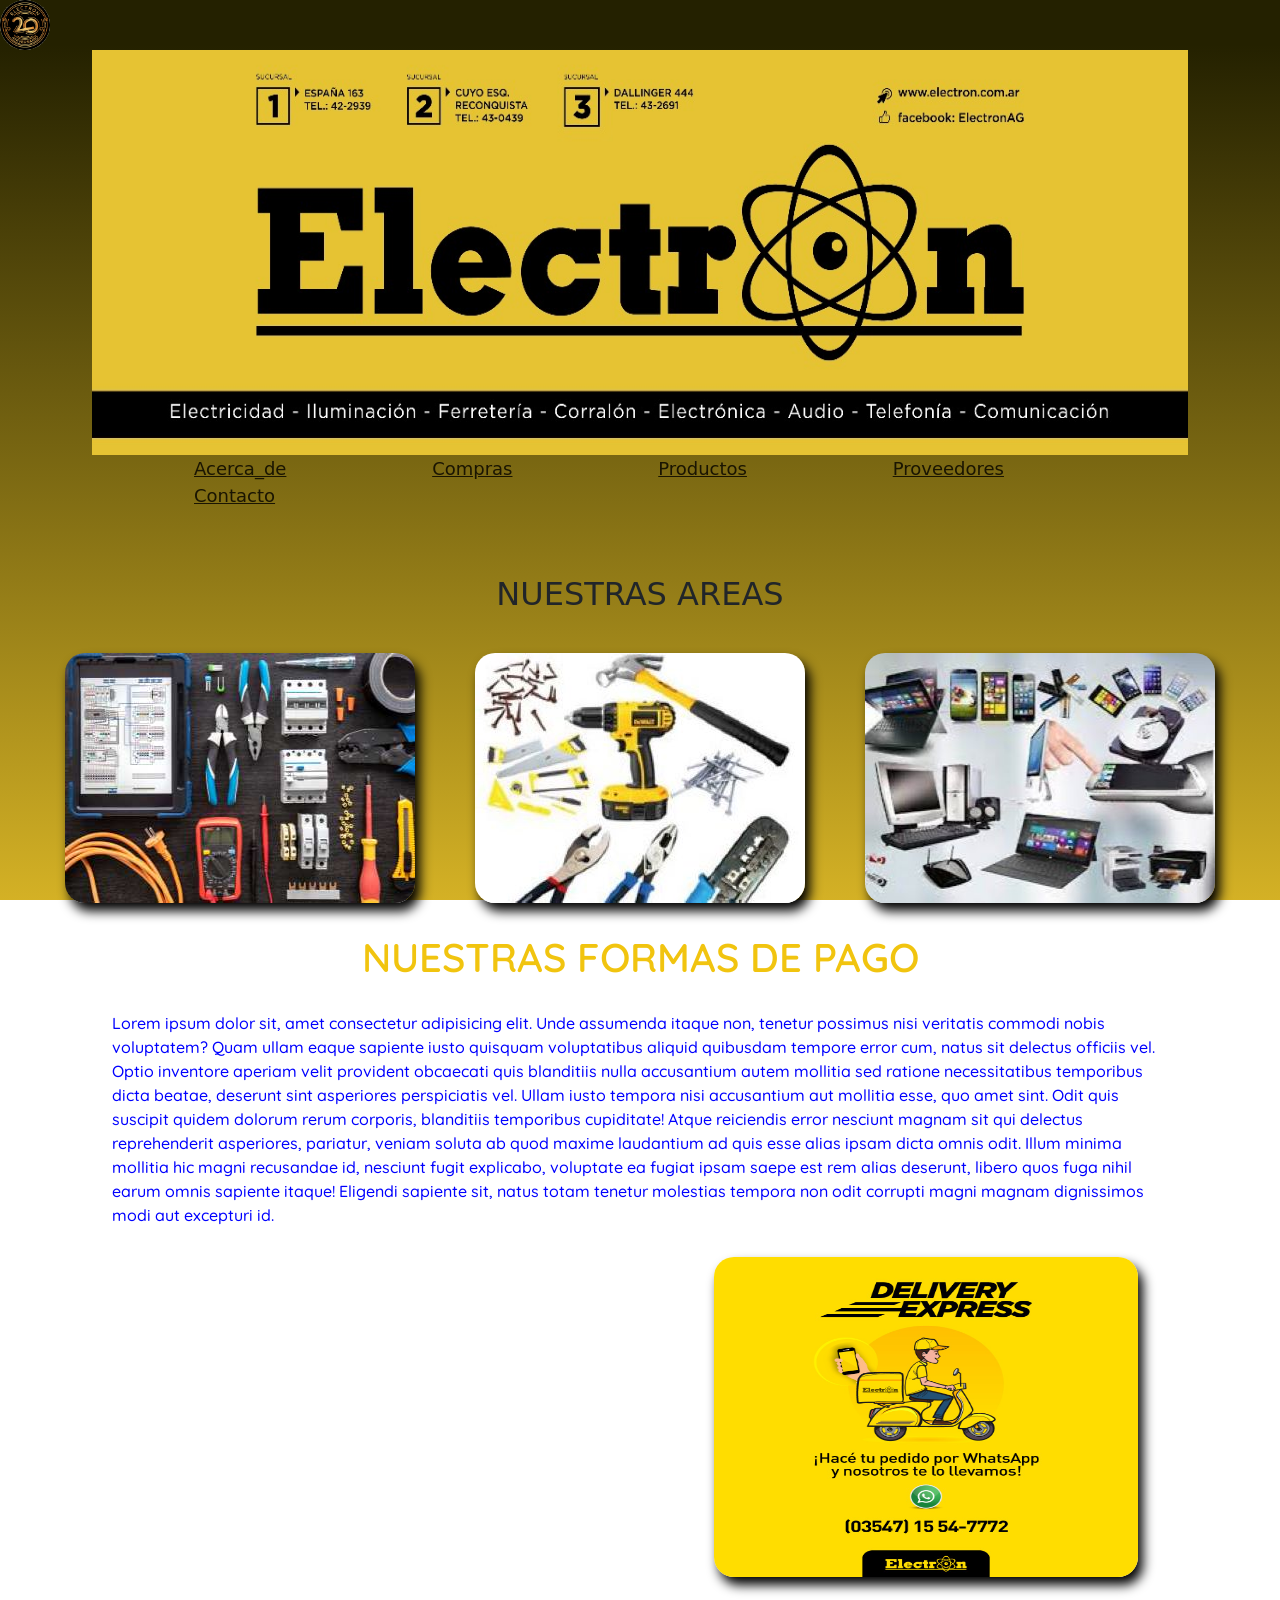
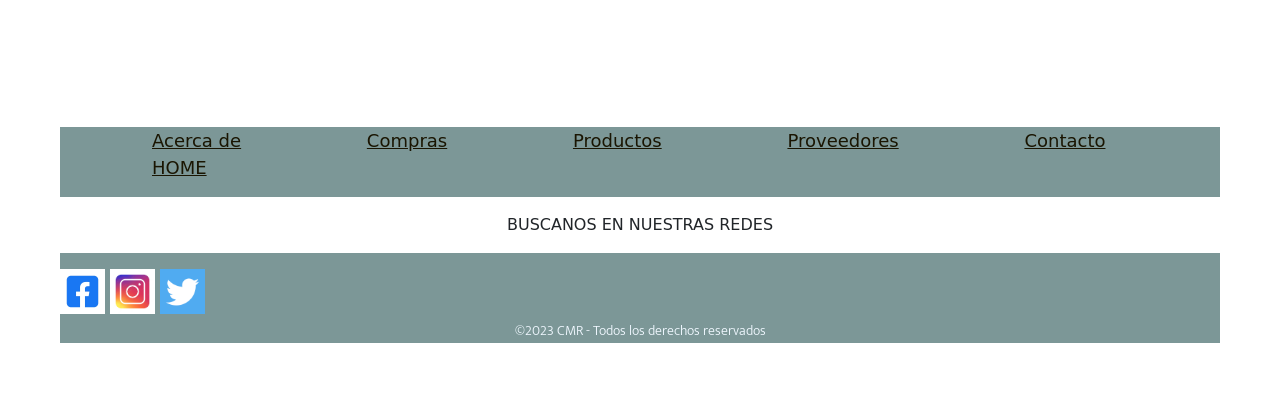
<file: index.html>
<!DOCTYPE html>
<html lang="es">

<head>
    <meta charset="UTF-8">
    <meta name="viewport" content="width=device-width, initial-scale=1.0">
    <title>Electron | Pienso, luego voy a Electron</title>
    <script src="./js/bootstrap.min.js"></script>
    <link rel="stylesheet" href="./css/bootstrap.min.css">
    <link rel="stylesheet" href="./css/style.css">
    <link rel="icon" href="./imagenes/logo.ico">
    <link rel="preconectar" href="https://fonts.googleapis.com">
    <link rel="preconectar" href="https://fonts.gstatic.com" crossorigin>
    <link href="https: //fonts.googleapis.com/css2? familia= Arena movediza:peso@300;400;500;600;700 & display=swap"
        rel="hoja de estilo">
    <a href="./index.html">
        <img src="./imagenes/IMG-20191101-WA0041.jpg" alt="inicio" class="logo">
    </a>
    <meta name="description" content="Somos la multirubro mas grande del interior, veni a visitarnos">
    <meta name="keywords" content="Ferreteria, Herramientas,Electricidad,Computacion,">

</head>

<body>
    <header class="container">
        <div class="row">
            <nav class="col">
                <img src="./imagenes/IMG-20191101-WA0029.jpg" alt="Electron" class="banner">

                <ul>
                    <li>
                        <a href="./paginas/acerca_de.html">Acerca_de</a>
                    </li>
                    <li>
                        <a href="./paginas/compras.html"> Compras</a>
                    </li>
                    <li>
                        <a href="./paginas/productos.html">Productos</a>
                    </li>
                    <li>
                        <a href="./paginas/proveedores.html">Proveedores</a>
                    </li>
                    <li>
                        <a href="./paginas/contacto.html">Contacto</a>
                    </li>
                </ul>
            </nav>
        </div>
    </header>

    <main class="container">
        <div class="row">
            <div class="col">
                <section class="nuestras">
                    <h2> NUESTRAS AREAS</h2>
                    <article class="imag">
                        <img src="./imagenes/electricidad1.jpg" alt="electricidad" class="area">

                        <img src="./imagenes/ferreteria1.jpg" alt="ferreteria" class="area">

                        <img src="./imagenes/computacion1.jpg" alt="computacion" class="area">

                    </article>
                </section>

                <section class="fdp">
                    <h1> NUESTRAS FORMAS DE PAGO</h1>
                    <p>Lorem ipsum dolor sit, amet consectetur adipisicing elit. Unde assumenda itaque non, tenetur
                        possimus
                        nisi veritatis commodi nobis voluptatem? Quam ullam eaque sapiente iusto quisquam voluptatibus
                        aliquid
                        quibusdam tempore error cum, natus sit delectus officiis vel. Optio inventore aperiam velit
                        provident
                        obcaecati quis blanditiis nulla accusantium autem mollitia sed ratione necessitatibus temporibus
                        dicta
                        beatae, deserunt sint asperiores perspiciatis vel. Ullam iusto tempora nisi accusantium aut
                        mollitia
                        esse, quo amet sint. Odit quis suscipit quidem dolorum rerum corporis, blanditiis temporibus
                        cupiditate!
                        Atque reiciendis error nesciunt magnam sit qui delectus reprehenderit asperiores, pariatur,
                        veniam
                        soluta ab quod maxime laudantium ad quis esse alias ipsam dicta omnis odit. Illum minima
                        mollitia
                        hic
                        magni recusandae id, nesciunt fugit explicabo, voluptate ea fugiat ipsam saepe est rem alias
                        deserunt,
                        libero quos fuga nihil earum omnis sapiente itaque! Eligendi sapiente sit, natus totam tenetur
                        molestias
                        tempora non odit corrupti magni magnam dignissimos modi aut excepturi id.</p>
                </section>


                <section>
                    <article class="tutorial">
                        <iframe src="https://www.youtube.com/watch?v=VEQmUHxu5TU" title="tutorial youtube"
                            frameborder="0"
                            allow="accelerometer;autoplay;clipboard-write;encrypted-media;gyroscope;picture-in-picture;web-share"
                            allowfullscreen class="tutor">
                        </iframe>
                        <img src="./imagenes/IMG-20191101-WA0043.jpg" alt="imagen delivery" class="delivery">
                    </article>
                </section>
            </div>
        </div>
    </main>



    <footer>
        <nav class="pie-pagina">
            <ul>
                <li>
                    <a href="./paginas/acerca_de.html">Acerca de</a>
                </li>
                <li>
                    <a href="./paginas/compras.html">Compras</a>
                </li>
                <li>
                    <a href="./paginas/productos.html">Productos</a>
                </li>
                <li>
                    <a href="./paginas/proveedores.html">Proveedores</a>
                </li>
                <li>
                    <a href="./paginas/contacto.html">Contacto</a>
                </li>
                <li>
                    <a href="./index.html">HOME</a>
                </li>
            </ul>

            <section class="red">

                <p> BUSCANOS EN NUESTRAS REDES</p>
                <img class="btn-face" src="./imagenes/face.avif" alt="">
                <img class="btn-insta" src="./imagenes/insta.avif" alt="">
                <img class="btn-twiter" src="./imagenes/twi.png" alt="">

            </section>
            <section class="reservado">
                <small>&copy;2023 <b>CMR</b> - Todos los derechos reservados </small>

            </section>

        </nav>

    </footer>

</body>



</html>
</file>
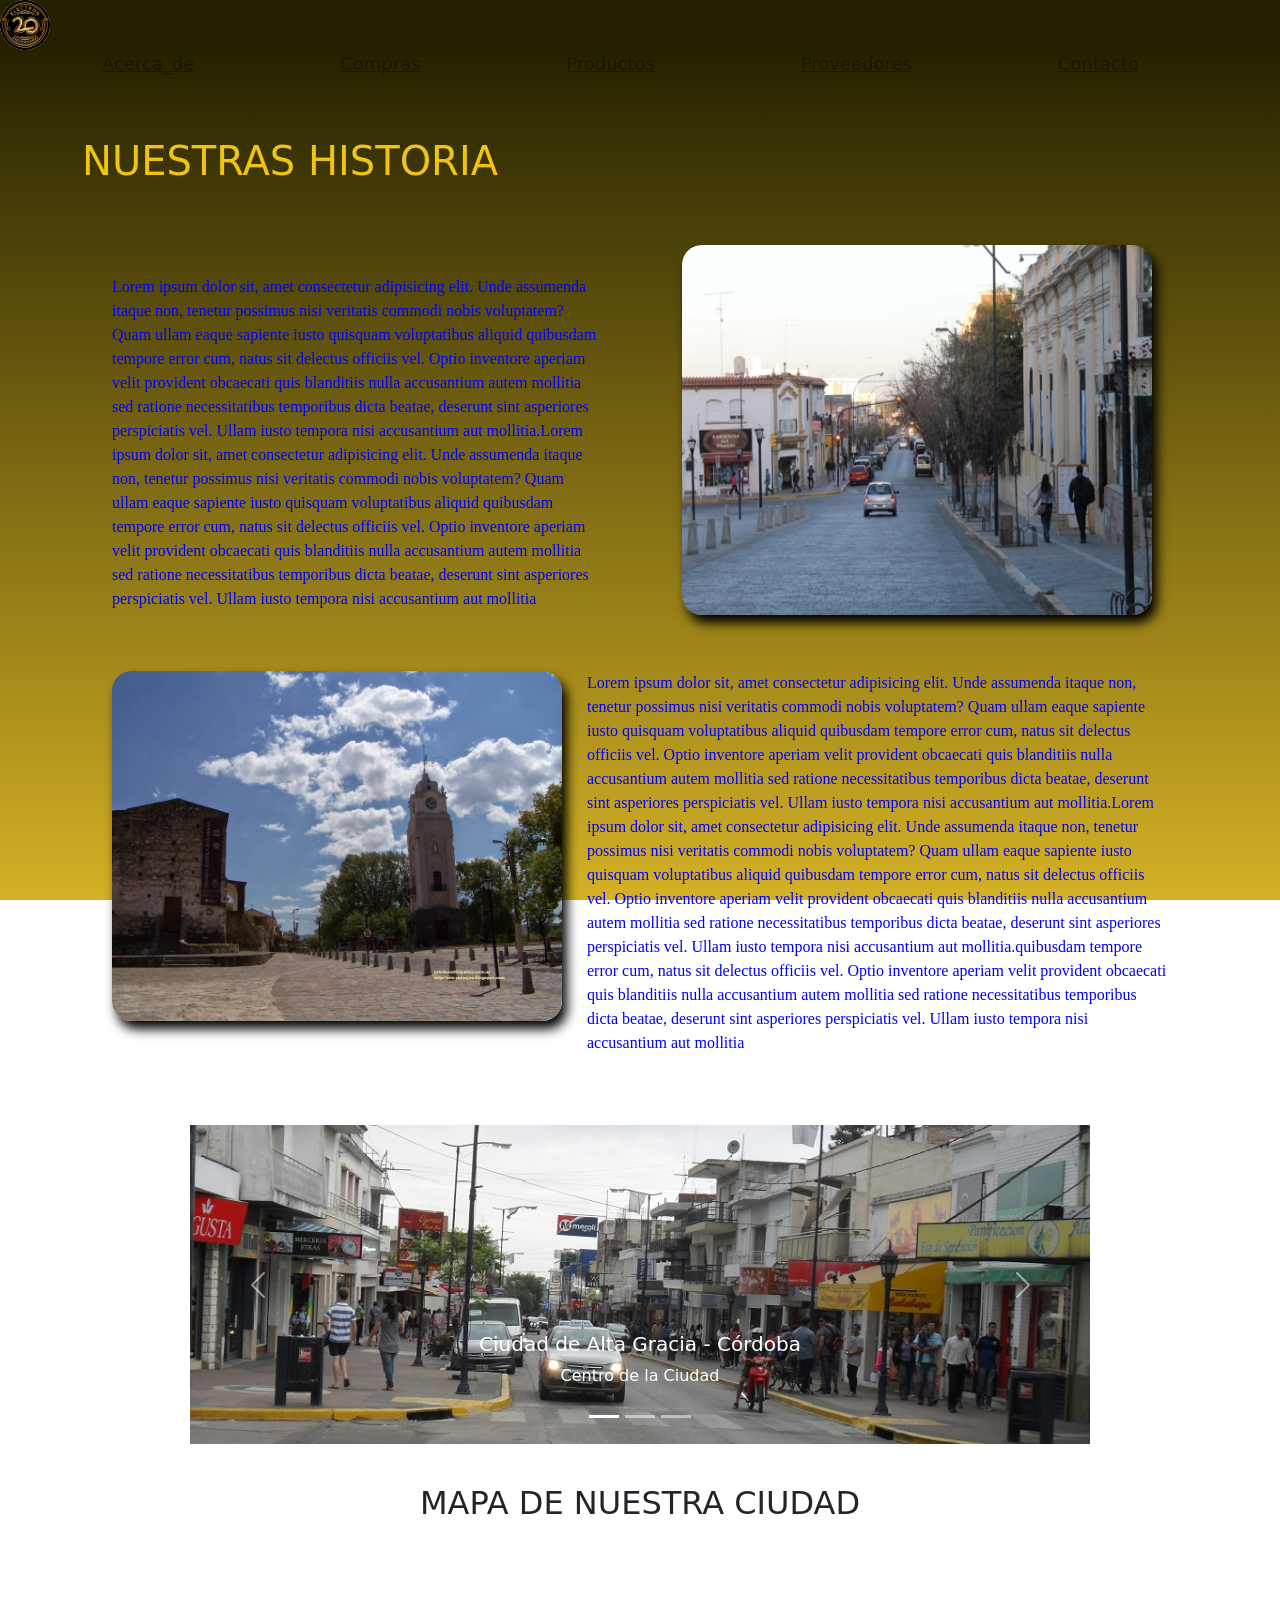
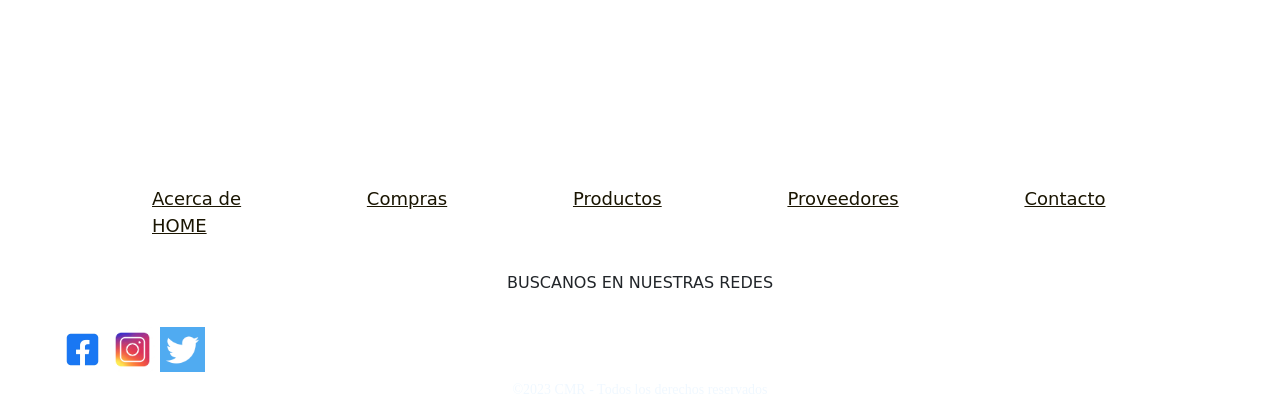
<file: paginas/acerca_de.html>
<!DOCTYPE html>
<html lang="es">

<head>
    <meta charset="UTF-8">
    <meta name="viewport" content="width=device-width, initial-scale=1.0">
    <title>Electron | Nosotros</title>
    <link rel="stylesheet" href="../css/acerca_de.css">
    <script src="../js/bootstrap.min.js"></script>
    <link rel="stylesheet" href="../css/bootstrap.min.css">
    <a href="../index.html">
        <img src="../imagenes/logo.ico" alt="inicio" class="logo">
    </a>
    <meta name="description" content="Somos la multirubro mas grande del interior, veni a visitarnos en Alta Gracia">
    <meta name="keywords" content="Ferreteria, Herramientas,Electricidad,Computacion">
</head>

<body>
    <header>
        <nav>
            <ul>
                <li>
                    <a href="../paginas/acerca_de.html">Acerca_de</a>
                </li>
                <li>
                    <a href="../paginas/compras.html"> Compras</a>
                </li>
                <li>
                    <a href="../paginas/productos.html">Productos</a>
                </li>
                <li>
                    <a href="../paginas/proveedores.html">Proveedores</a>
                </li>
                <li>
                    <a href="../paginas/contacto.html">Contacto</a>
                </li>
            </ul>
        </nav>
    </header>
    <main>
        <div class="container">
            <h1> NUESTRAS HISTORIA</h1>
            <div class="row">
                <div class="col-6">
                    <section class="fdp">
                        <p>Lorem ipsum dolor sit, amet consectetur adipisicing elit. Unde assumenda itaque non, tenetur
                            possimus
                            nisi veritatis commodi nobis voluptatem? Quam ullam eaque sapiente iusto quisquam
                            voluptatibus aliquid
                            quibusdam tempore error cum, natus sit delectus officiis vel. Optio inventore aperiam velit
                            provident
                            obcaecati quis blanditiis nulla accusantium autem mollitia sed ratione necessitatibus
                            temporibus dicta
                            beatae, deserunt sint asperiores perspiciatis vel. Ullam iusto tempora nisi accusantium aut
                            mollitia.Lorem ipsum dolor sit, amet consectetur adipisicing elit. Unde assumenda itaque
                            non, tenetur
                            possimus
                            nisi veritatis commodi nobis voluptatem? Quam ullam eaque sapiente iusto quisquam
                            voluptatibus aliquid
                            quibusdam tempore error cum, natus sit delectus officiis vel. Optio inventore aperiam velit
                            provident
                            obcaecati quis blanditiis nulla accusantium autem mollitia sed ratione necessitatibus
                            temporibus dicta
                            beatae, deserunt sint asperiores perspiciatis vel. Ullam iusto tempora nisi accusantium aut
                            mollitia
                        </p>
                    </section>
                </div>

                <div class="col-6">
                    <img src="../imagenes/ciudad.jpg" alt="ciudad" class="centro">
                </div>

                <div class="col-5">
                    <img src="../imagenes/ciudad1.png" alt="centro" class="centro1">
                </div>

                <div class="col-7">
                    <section class="ftp">
                        <p>Lorem ipsum dolor sit, amet consectetur adipisicing elit. Unde assumenda itaque non, tenetur
                            possimus
                            nisi veritatis commodi nobis voluptatem? Quam ullam eaque sapiente iusto quisquam
                            voluptatibus aliquid
                            quibusdam tempore error cum, natus sit delectus officiis vel. Optio inventore aperiam velit
                            provident
                            obcaecati quis blanditiis nulla accusantium autem mollitia sed ratione necessitatibus
                            temporibus dicta
                            beatae, deserunt sint asperiores perspiciatis vel. Ullam iusto tempora nisi accusantium aut
                            mollitia.Lorem ipsum dolor sit, amet consectetur adipisicing elit. Unde assumenda itaque
                            non, tenetur
                            possimus
                            nisi veritatis commodi nobis voluptatem? Quam ullam eaque sapiente iusto quisquam
                            voluptatibus aliquid
                            quibusdam tempore error cum, natus sit delectus officiis vel. Optio inventore aperiam velit
                            provident
                            obcaecati quis blanditiis nulla accusantium autem mollitia sed ratione necessitatibus
                            temporibus dicta
                            beatae, deserunt sint asperiores perspiciatis vel. Ullam iusto tempora nisi accusantium aut
                            mollitia.quibusdam tempore error cum, natus sit delectus officiis vel. Optio inventore
                            aperiam velit
                            provident
                            obcaecati quis blanditiis nulla accusantium autem mollitia sed ratione necessitatibus
                            temporibus dicta
                            beatae, deserunt sint asperiores perspiciatis vel. Ullam iusto tempora nisi accusantium aut
                            mollitia
                        </p>
                    </section>
                </div>
            </div>
        </div>
    </main>


    <div class="slider">

        <div id="sliderbv5" class="carousel slide" data-bs-ride="carousel">
            <div class="carousel-indicators">
                <button type="button" data-bs-target="#sliderbv5" data-bs-slide-to="0" class="active"
                    aria-current="true" aria-label="Slide 1"></button>
                <button type="button" data-bs-target="#sliderbv5" data-bs-slide-to="1" aria-label="Slide 2"></button>
                <button type="button" data-bs-target="#sliderbv5" data-bs-slide-to="2" aria-label="Slide 3"></button>
            </div>

            <div class="carousel-inner">
                <div class="carousel-item active">
                    <img src="../imagenes/ciudad2.jpg" class="d-block w-100" alt="primer imagen">
                    <div class="carousel-caption d-none d-md-block">
                        <h5>Ciudad de Alta Gracia - Córdoba</h5>
                        <p> Centro de la Ciudad</p>
                    </div>
                </div>
                <div class="carousel-item">
                    <img src="../imagenes/ciudad3.png" class="d-block w-100" alt="segunda imagen">
                    <div class="carousel-caption d-none d-md-block">
                        <h5>Ciudad de Alta Gracia - Córdoba</h5>
                        <p>Centro de la Ciudad</p>
                    </div>
                </div>
                <div class="carousel-item">
                    <img src="../imagenes/ciudad4.png" class="d-block w-100" alt="tercer imagen">
                    <div class="carousel-caption d-none d-md-block">
                        <h5>Ciudad de Alta Gracia - Córdoba</h5>
                        <p>Centro de la Ciudad</p>
                    </div>
                </div>
            </div>
            <button class="carousel-control-prev" type="button" data-bs-target="#sliderbv5" data-bs-slide="prev">
                <span class="carousel-control-prev-icon" aria-hidden="true"></span>
                <span class="visually-hidden">Previous</span>
            </button>
            <button class="carousel-control-next" type="button" data-bs-target="#sliderbv5" data-bs-slide="next">
                <span class="carousel-control-next-icon" aria-hidden="true"></span>
                <span class="visually-hidden">Next</span>
            </button>
        </div>
        <div class="info">
            <h2> MAPA DE NUESTRA CIUDAD</h2>

        </div>

    </div>


    <footer>
        <nav class="pie-pagina">
            <ul>
                <li>
                    <a href="../paginas/acerca_de.html">Acerca de</a>
                </li>
                <li>
                    <a href="../paginas/compras.html">Compras</a>
                </li>
                <li>
                    <a href="../paginas/productos.html">Productos</a>
                </li>
                <li>
                    <a href="../paginas/proveedores.html">Proveedores</a>
                </li>
                <li>
                    <a href="../paginas/contacto.html">Contacto</a>
                </li>
                <li>
                    <a href="../index.html">HOME</a>
                </li>
            </ul>

            <section class="red">

                <p> BUSCANOS EN NUESTRAS REDES</p>
                <img class="btn-face" src="../imagenes/face.avif" alt="">
                <img class="btn-insta" src="../imagenes/insta.avif" alt="">
                <img class="btn-twiter" src="../imagenes/twi.png" alt="">

            </section>
            <section class="reservado">
                <small>&copy;2023 <b>CMR</b> - Todos los derechos reservados </small>


            </section>

        </nav>

    </footer>

</body>

</html>
</file>
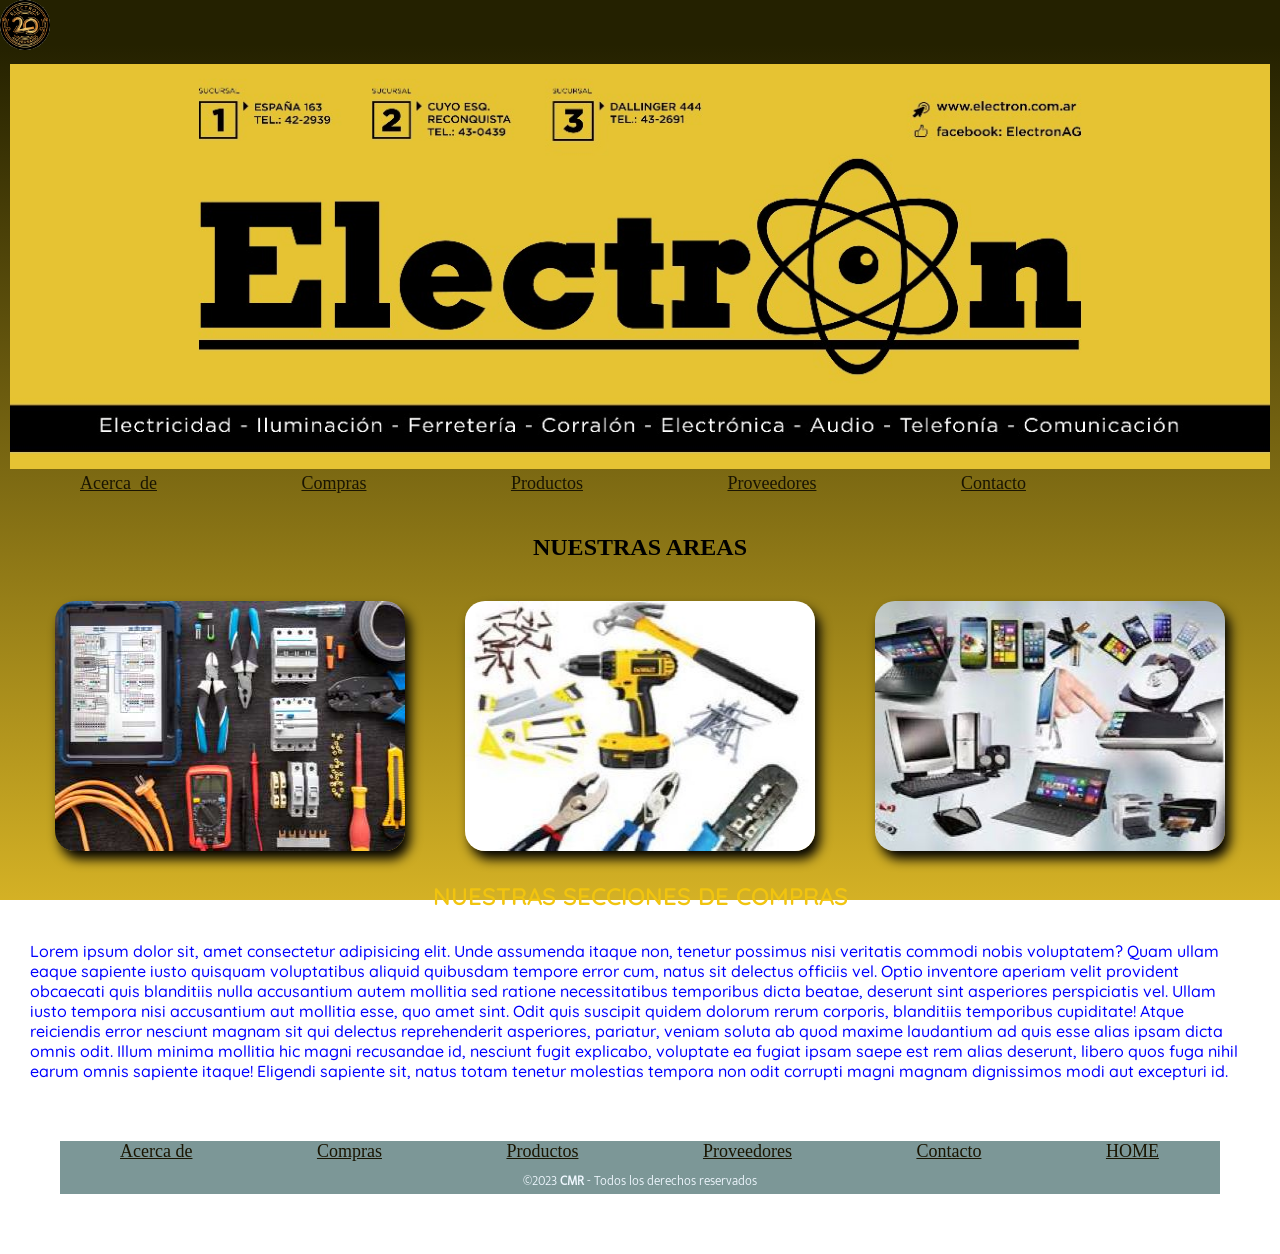
<file: paginas/compras.html>
<!DOCTYPE html>
<html lang="es">

<head>
    <meta charset="UTF-8">
    <meta name="viewport" content="width=device-width, initial-scale=1.0">
    <title>Electron | Compras</title>
    <link rel="stylesheet" href="../css/style.css">
    <link rel="icon" href="../imagenes/logo.ico">
    <link rel="preconectar" href="https://fonts.googleapis.com">
    <link rel="preconectar" href="https://fonts.gstatic.com" crossorigin>
    <link href="https: //fonts.googleapis.com/css2? familia= Arena movediza:peso@300;400;500;600;700 & display=swap"
        rel="hoja de estilo">
    <a href="../index.html">
        <img src="../imagenes/IMG-20191101-WA0041.jpg" alt="inicio" class="logo">
    </a>
    <meta name="description" content="Area de compras interna de la empresa">
    <meta name="keywords" content="Ferreteria, Herramientas,Electricidad,Computacion, corralon">
</head>

<body>
    <header>
        <nav>
            <img src="../imagenes/IMG-20191101-WA0029.jpg" alt="Electron" class="banner">

            <ul>
                <li>
                    <a href="../paginas/acerca_de.html">Acerca_de</a>
                </li>
                <li>
                    <a href="../paginas/compras.html"> Compras</a>
                </li>
                <li>
                    <a href="../paginas/productos.html">Productos</a>
                </li>
                <li>
                    <a href="../paginas/proveedores.html">Proveedores</a>
                </li>
                <li>
                    <a href="../paginas/contacto.html">Contacto</a>
                </li>
            </ul>
        </nav>
    </header>

    <main>
        <section class="nuestras">
            <h2> NUESTRAS AREAS</h2>
            <article class="imag">
                <img src="../imagenes/electricidad1.jpg" alt="electricidad" class="area">

                <img src="../imagenes/ferreteria1.jpg" alt="ferreteria" class="area">

                <img src="../imagenes/computacion1.jpg" alt="computacion" class="area">

            </article>
        </section>

        <section class="fdp">
            <h1> NUESTRAS SECCIONES DE COMPRAS</h1>
            <p>Lorem ipsum dolor sit, amet consectetur adipisicing elit. Unde assumenda itaque non, tenetur possimus
                nisi veritatis commodi nobis voluptatem? Quam ullam eaque sapiente iusto quisquam voluptatibus aliquid
                quibusdam tempore error cum, natus sit delectus officiis vel. Optio inventore aperiam velit provident
                obcaecati quis blanditiis nulla accusantium autem mollitia sed ratione necessitatibus temporibus dicta
                beatae, deserunt sint asperiores perspiciatis vel. Ullam iusto tempora nisi accusantium aut mollitia
                esse, quo amet sint. Odit quis suscipit quidem dolorum rerum corporis, blanditiis temporibus cupiditate!
                Atque reiciendis error nesciunt magnam sit qui delectus reprehenderit asperiores, pariatur, veniam
                soluta ab quod maxime laudantium ad quis esse alias ipsam dicta omnis odit. Illum minima mollitia hic
                magni recusandae id, nesciunt fugit explicabo, voluptate ea fugiat ipsam saepe est rem alias deserunt,
                libero quos fuga nihil earum omnis sapiente itaque! Eligendi sapiente sit, natus totam tenetur molestias
                tempora non odit corrupti magni magnam dignissimos modi aut excepturi id.</p>
        </section>


    </main>

    <footer>
        <nav class="pie-pagina">
            <ul>
                <li>
                    <a href="../paginas/acerca_de.html">Acerca de</a>
                </li>
                <li>
                    <a href="../paginas/compras.html">Compras</a>
                </li>
                <li>
                    <a href="../paginas/productos.html">Productos</a>
                </li>
                <li>
                    <a href="../paginas/proveedores.html">Proveedores</a>
                </li>
                <li>
                    <a href="../paginas/contacto.html">Contacto</a>
                </li>
                <li>
                    <a href="../index.html">HOME</a>
                </li>
            </ul>

            <section class="reservado">
                <small>&copy;2023 <b>CMR</b> - Todos los derechos reservados </small>


            </section>

        </nav>

    </footer>

</body>



</html>
</file>
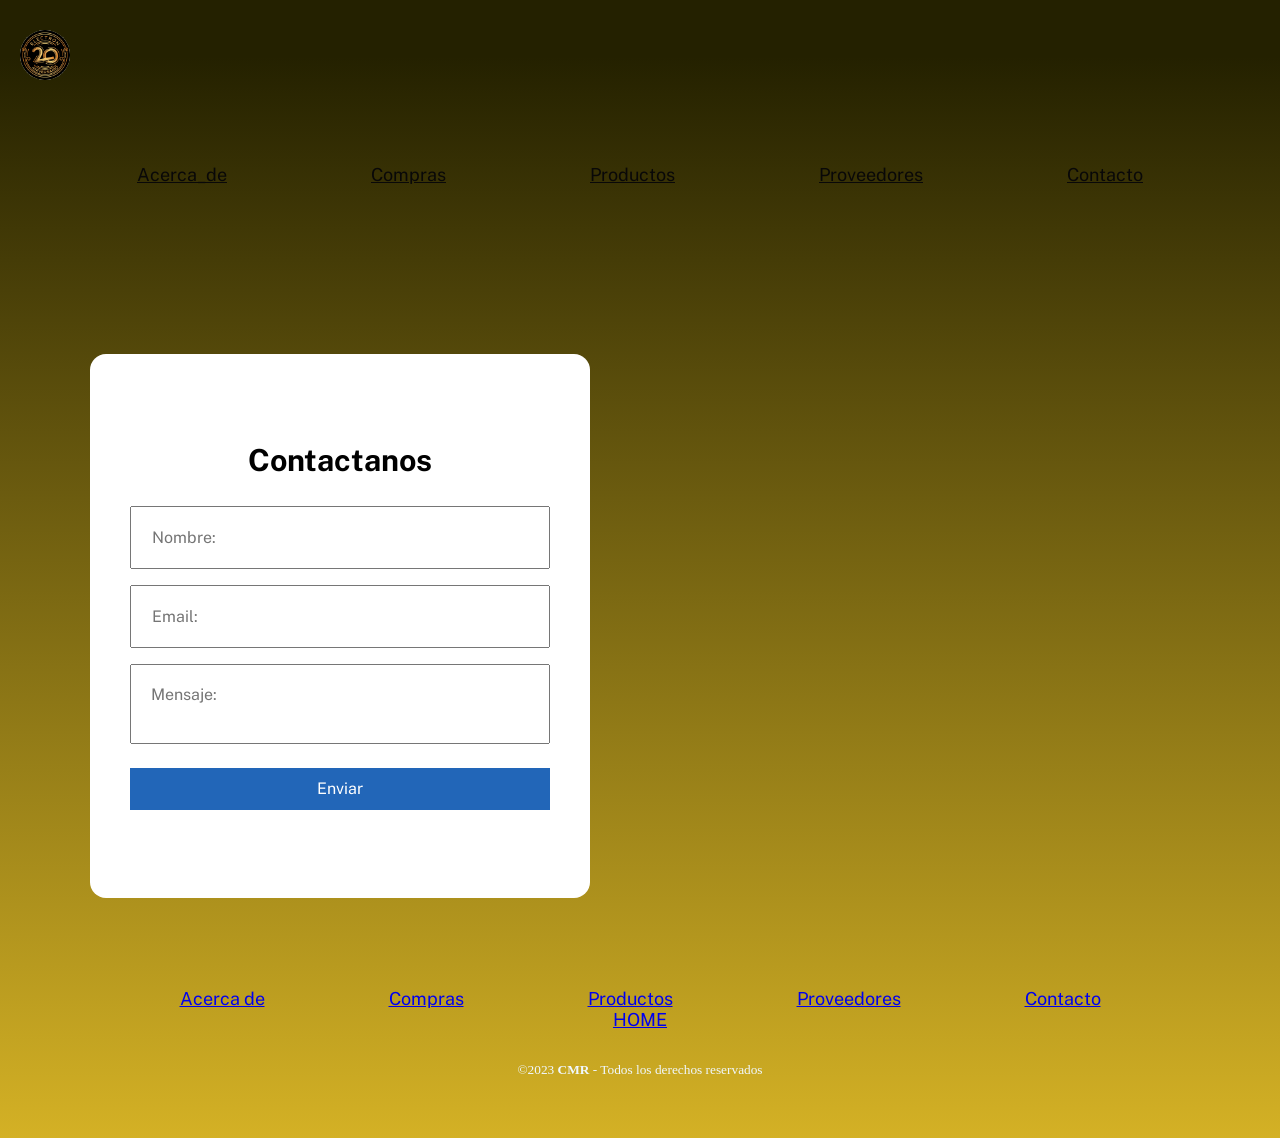
<file: paginas/contacto.html>
<!DOCTYPE html>
<html lang="es">

<head>
    <meta charset="UTF-8">
    <meta name="viewport" content="width=device-width, initial-scale=1.0">
    <title>Electron | Contactanos</title>
    <link rel="stylesheet" href="../css/contacto.css">
    <link rel="icon" href="../imagenes/logo.ico">
    <link rel="preconectar" href="https://fonts.googleapis.com">
    <link rel="preconectar" href="https://fonts.gstatic.com" crossorigin>
    <link href="https: //fonts.googleapis.com/css2? familia= Arena movediza:peso@300;400;500;600;700 & display=swap"
        rel="hoja de estilo">
    <a href="../index.html">
        <img src="../imagenes/IMG-20191101-WA0041.jpg" alt="inicio" class="logo">
    </a>
    <meta name="description" content="Escribinos y nos ponemos en contacto para enviarte el presupuesto">
    <meta name="keywords" content="Ferreteria, Herramientas,Electricidad,Computacion, Presupuestos">

</head>

<body>
    <header>
        <nav class="inicio">
            <ul>
                <li>
                    <a href="../paginas/acerca_de.html">Acerca_de</a>
                </li>
                <li>
                    <a href="../paginas/compras.html"> Compras</a>
                </li>
                <li>
                    <a href="../paginas/productos.html">Productos</a>
                </li>
                <li>
                    <a href="../paginas/proveedores.html">Proveedores</a>
                </li>
                <li>
                    <a href="../paginas/contacto.html">Contacto</a>
                </li>
            </ul>
        </nav>
    </header>

    <main>

        <form class="form">
            <div class="form_container">
                <h2 class="form_titulo"> Contactanos</h2>
                <input type="text" class="form_input" placeholder="Nombre:">
                <input type="email" class="form_input" placeholder="Email:">
                <textarea class="form_input form_input--message" placeholder="Mensaje:"></textarea>
                <input type="Submit" value="Enviar" class="form_cta">

            </div>





    </main>

    <footer>
        <nav class="pie-pagina">
            <ul>
                <li>
                    <a href="../paginas/acerca_de.html">Acerca de</a>
                </li>
                <li>
                    <a href="../paginas/compras.html">Compras</a>
                </li>
                <li>
                    <a href="../paginas/productos.html">Productos</a>
                </li>
                <li>
                    <a href="../paginas/proveedores.html">Proveedores</a>
                </li>
                <li>
                    <a href="../paginas/contacto.html">Contacto</a>
                </li>
                <li>
                    <a href="../index.html">HOME</a>
                </li>
            </ul>

            <section class="reservado">
                <small>&copy;2023 <b>CMR</b> - Todos los derechos reservados </small>


            </section>

        </nav>

    </footer>

</body>



</html>
</file>
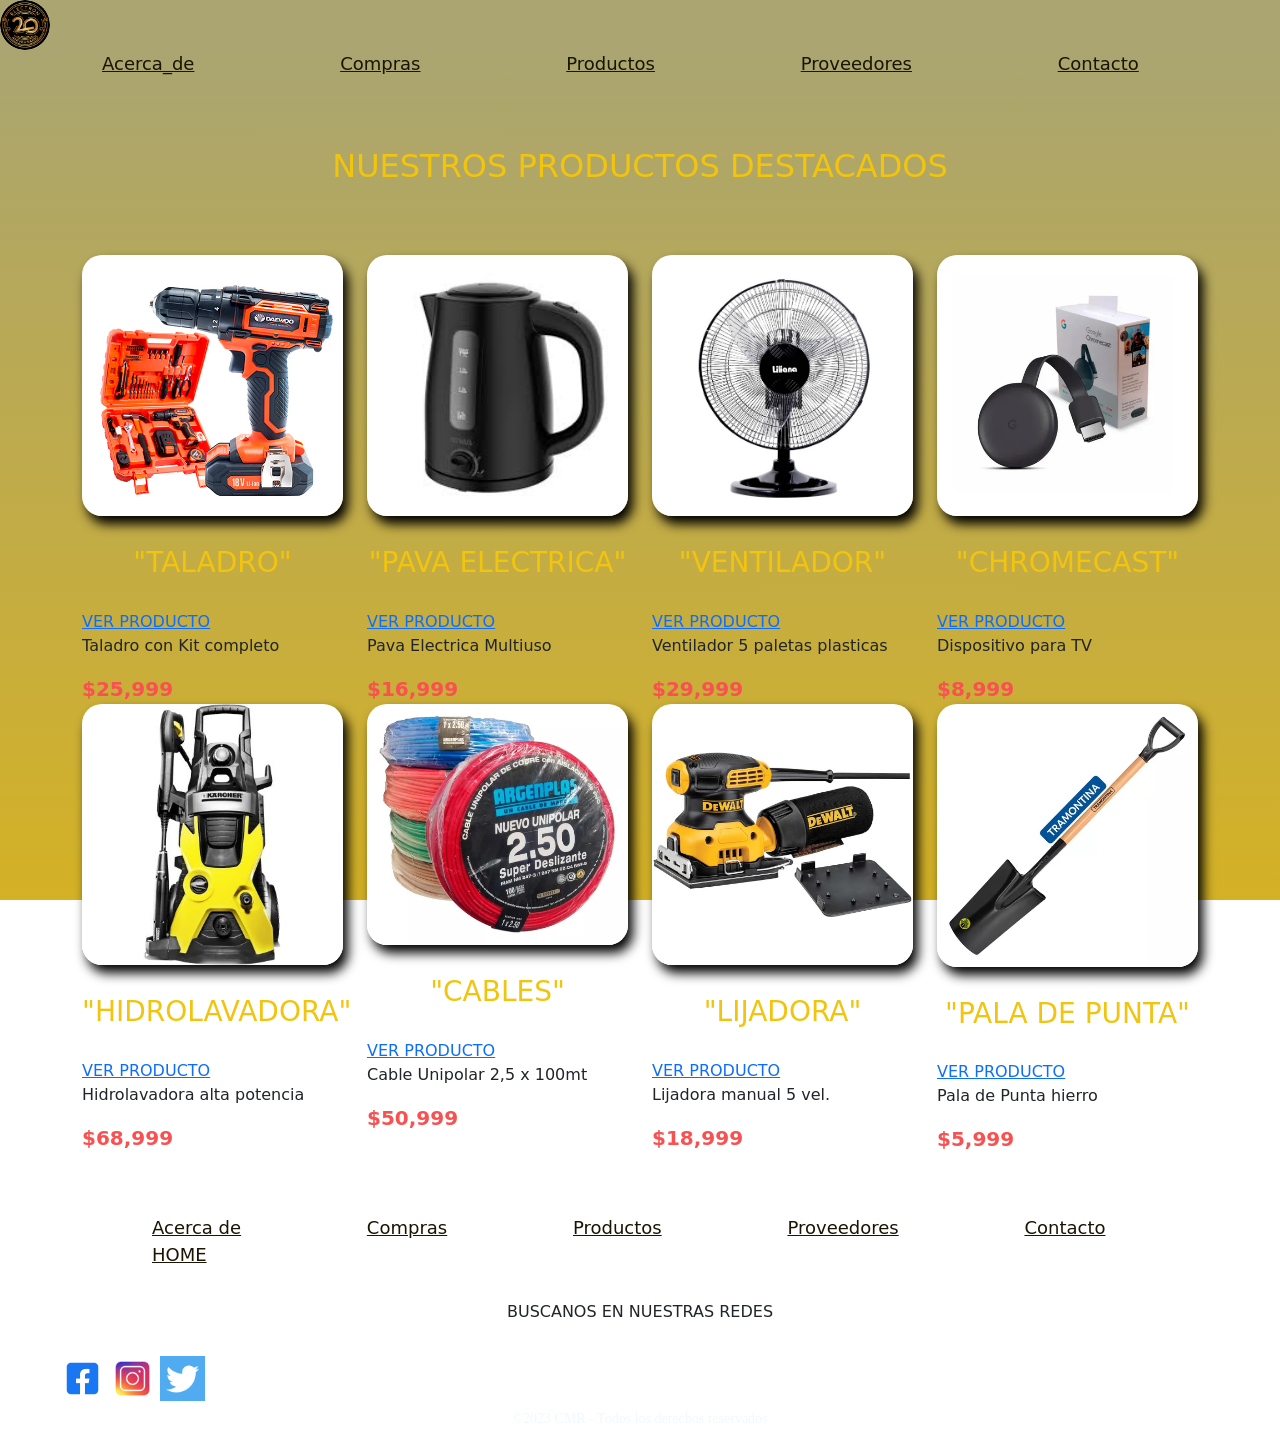
<file: paginas/productos.html>
<!DOCTYPE html>
<html lang="es">

<head>
    <meta charset="UTF-8">
    <meta name="viewport" content="width=device-width, initial-scale=1.0">
    <title>Electron | Tienda Online</title>
    <script src="../js/bootstrap.min.js"></script>
    <link rel="stylesheet" href="../css/productos.css">
    <link rel="stylesheet" href="../css/bootstrap.min.css">
    <link rel="icon" href="../imagenes/logo.ico">
    <a href="../index.html">
        <img src="../imagenes/IMG-20191101-WA0041.jpg" alt="inicio" class="logo">
    </a>
    <meta name="description" content="Compra Online y lo enviamos a cualquier destino sin cargo">
    <meta name="keywords" content="Ferreteria, Herramientas,Electricidad,Computacion">
</head>

<body>
    <header>
        <ul>
            <li>
                <a href="../paginas/acerca_de.html">Acerca_de</a>
            </li>
            <li>
                <a href="../paginas/compras.html"> Compras</a>
            </li>
            <li>
                <a href="../paginas/productos.html">Productos</a>
            </li>
            <li>
                <a href="../paginas/proveedores.html">Proveedores</a>
            </li>
            <li>
                <a href="../paginas/contacto.html">Contacto</a>
            </li>
        </ul>

    </header>

    <div class="titulo">
        <h2> NUESTROS PRODUCTOS DESTACADOS</h2>
    </div>

    <main class="container">
        <div class="row mt-10">
            <div class="col-3">
                <img src="../imagenes/procutos/taladro.png" class="product float-left img-fluid" alt="taladro">
                <div>
                    <h3 class="text-center">"TALADRO"</h3>
                    <a href="#"> VER PRODUCTO</a>
                    <p class="descripcion"> Taladro con Kit completo</p>
                    <span class="precio"> $25,999</span>
                </div>
            </div>

            <div class="col-3">
                <img src="../imagenes/procutos/pava.jpg" class="product float-rigth img-fluid" alt="pava">
                <div>
                    <h3 class="text-center">"PAVA ELECTRICA"</h3>
                    <a href="#"> VER PRODUCTO</a>
                    <p class="descripcion"> Pava Electrica Multiuso</p>
                    <span class="precio"> $16,999</span>
                </div>
            </div>

            <div class="col-3">
                <img src="../imagenes/procutos/ventilador.jpg" class="product float-rigt img-fluid" alt="ventilador">
                <div>
                    <h3 class="text-center">"VENTILADOR"</h3>
                    <a href="#"> VER PRODUCTO</a>
                    <p class="descripcion"> Ventilador 5 paletas plasticas</p>
                    <span class="precio"> $29,999</span>
                </div>
            </div>

            <div class="col-3">
                <img src="../imagenes/procutos/cromecast.webp" class="product float-rigt img-fluid" alt="chromecast">
                <div>
                    <h3 class="text-center">"CHROMECAST"</h3>
                    <a href="#"> VER PRODUCTO</a>
                    <p class="descripcion"> Dispositivo para TV</p>
                    <span class="precio"> $8,999</span>
                </div>

            </div>

            <div class="col-3">
                <img src="../imagenes/procutos/hidrolavadora.jpg" class="product float-rigt img-fluid"
                    alt="hidrolavadora">
                <div>
                    <h3 class="text-center">"HIDROLAVADORA"</h3>
                    <a href="#"> VER PRODUCTO</a>
                    <p class="descripcion"> Hidrolavadora alta potencia</p>
                    <span class="precio"> $68,999</span>
                </div>
            </div>

            <div class="col-3">
                <img src="../imagenes/procutos/cables.webp" class="product float-rigt img-fluid" alt="cables">
                <div>
                    <h3 class="text-center">"CABLES"</h3>
                    <a href="#"> VER PRODUCTO</a>
                    <p class="descripcion"> Cable Unipolar 2,5 x 100mt</p>
                    <span class="precio"> $50,999</span>
                </div>

            </div>


            <div class="col-3">
                <img src="../imagenes/procutos/lijadora.webp" class="product float-rigt img-fluid" alt="lijadora">
                <div>
                    <h3 class="text-center">"LIJADORA"</h3>
                    <a href="#"> VER PRODUCTO</a>
                    <p class="descripcion"> Lijadora manual 5 vel.</p>
                    <span class="precio"> $18,999</span>
                </div>

            </div>

            <div class="col-3">
                <img src="../imagenes/procutos/pala.webp" class="product float-rigt img-fluid" alt="pala">
                <div>
                    <h3 class="text-center">"PALA DE PUNTA"</h3>
                    <a href="#"> VER PRODUCTO</a>
                    <p class="descripcion"> Pala de Punta hierro</p>
                    <span class="precio"> $5,999</span>
                </div>
            </div>

        </div>
    </main>



    <footer>
        <nav class="pie-pagina">
            <ul>
                <li>
                    <a href="../paginas/acerca_de.html">Acerca de</a>
                </li>
                <li>
                    <a href="../paginas/compras.html">Compras</a>
                </li>
                <li>
                    <a href="../paginas/productos.html">Productos</a>
                </li>
                <li>
                    <a href="../paginas/proveedores.html">Proveedores</a>
                </li>
                <li>
                    <a href="../paginas/contacto.html">Contacto</a>
                </li>
                <li>
                    <a href="../index.html">HOME</a>
                </li>
            </ul>

            <section class="red">

                <p> BUSCANOS EN NUESTRAS REDES</p>
                <img class="btn-face" src="../imagenes/face.avif" alt="">
                <img class="btn-insta" src="../imagenes/insta.avif" alt="">
                <img class="btn-twiter" src="../imagenes/twi.png" alt="">

            </section>
            <section class="reservado">
                <small>&copy;2023 <b>CMR</b> - Todos los derechos reservados </small>

            </section>

        </nav>

    </footer>

</body>



</html>
</file>
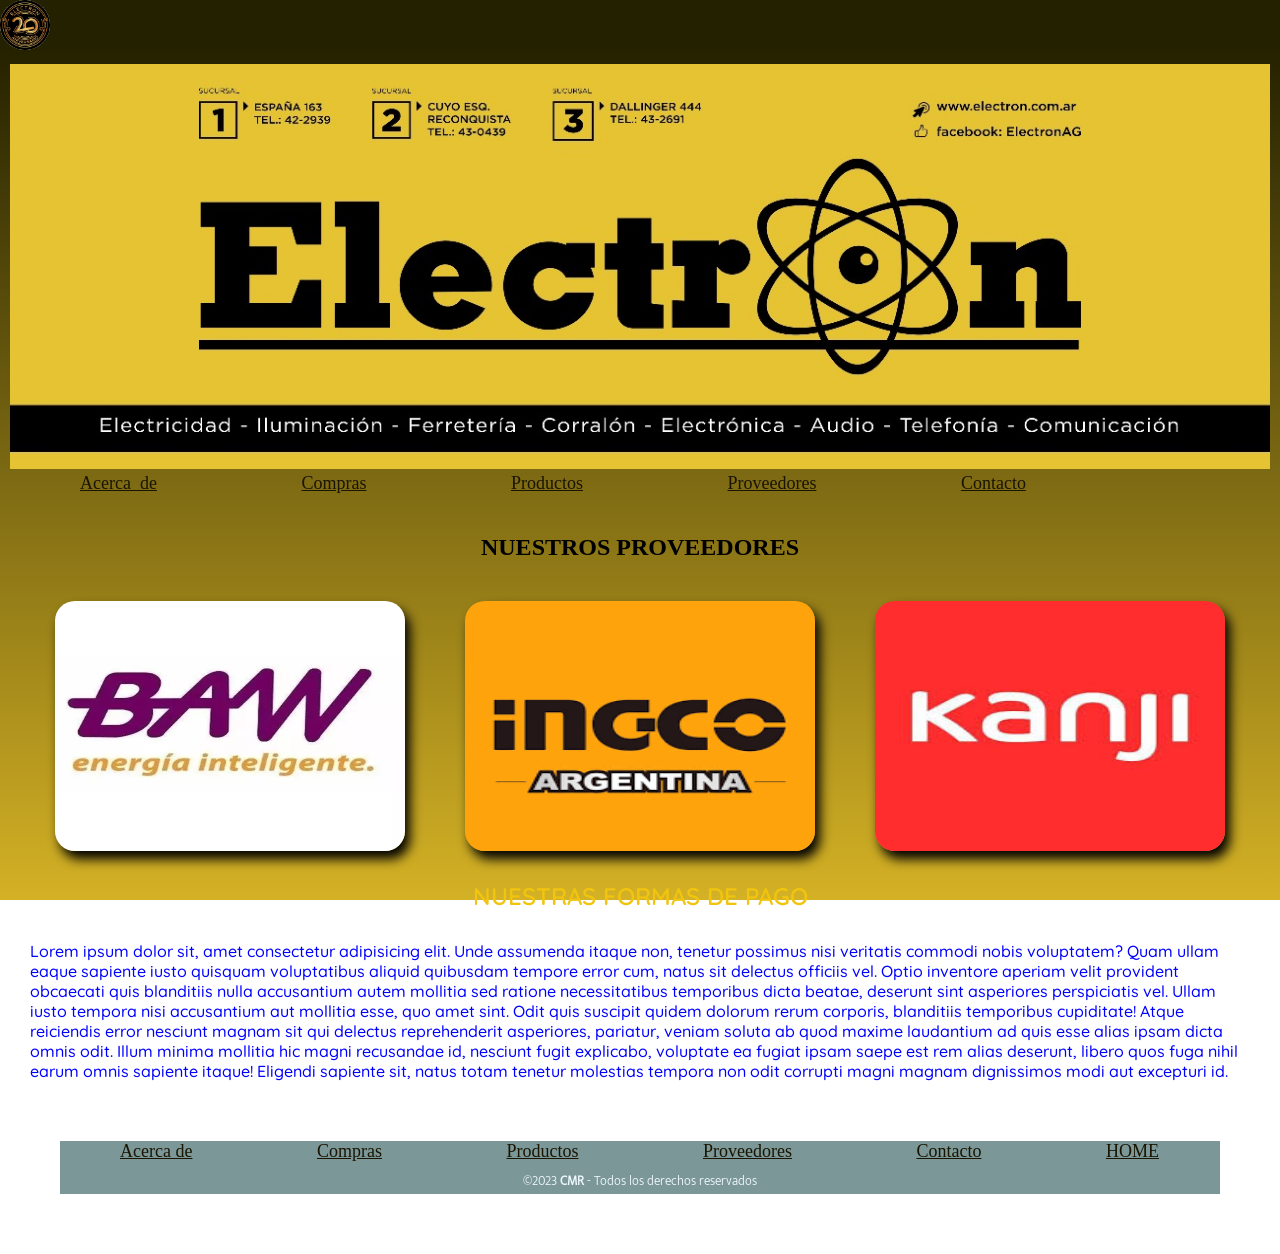
<file: paginas/proveedores.html>
<!DOCTYPE html>
<html lang="es">

<head>
    <meta charset="UTF-8">
    <meta name="viewport" content="width=device-width, initial-scale=1.0">
    <title>Electron | Nuestros Proveedores</title>
    <link rel="stylesheet" href="../css/style.css">
    <link rel="icon" href="../imagenes/logo.ico">
    <link rel="preconectar" href="https://fonts.googleapis.com">
    <link rel="preconectar" href="https://fonts.gstatic.com" crossorigin>
    <link href="https: //fonts.googleapis.com/css2? familia= Arena movediza:peso@300;400;500;600;700 & display=swap"
        rel="hoja de estilo">
    <a href="../index.html">
        <img src="../imagenes/IMG-20191101-WA0041.jpg" alt="inicio" class="logo">
    </a>
    <meta name="description" content="Aqui nuestras marcas que comercializamos">
    <meta name="keywords"
        content="Ferreteria, Herramientas,Electricidad,Computacion, Alic,Jeluz,Baw,Osram,Crossmaster,ignco">

</head>

<body>
    <header>
        <nav>
            <img src="../imagenes/IMG-20191101-WA0029.jpg" alt="Electron" class="banner">

            <ul>
                <li>
                    <a href="../paginas/acerca_de.html">Acerca_de</a>
                </li>
                <li>
                    <a href="../paginas/compras.html"> Compras</a>
                </li>
                <li>
                    <a href="../paginas/productos.html">Productos</a>
                </li>
                <li>
                    <a href="../paginas/proveedores.html">Proveedores</a>
                </li>
                <li>
                    <a href="../paginas/contacto.html">Contacto</a>
                </li>
            </ul>
        </nav>
    </header>

    <main>
        <section class="nuestras">
            <h2> NUESTROS PROVEEDORES</h2>
            <article class="imag">
                <img src="../imagenes/proveedores/baw.webp" alt="electricidad" class="area">

                <img src="../imagenes/proveedores/ignco.png" alt="ferreteria" class="area">

                <img src="../imagenes/proveedores/kanji.jpg" alt="computacion" class="area">

            </article>
        </section>

        <section class="fdp">
            <h1> NUESTRAS FORMAS DE PAGO</h1>
            <p>Lorem ipsum dolor sit, amet consectetur adipisicing elit. Unde assumenda itaque non, tenetur possimus
                nisi veritatis commodi nobis voluptatem? Quam ullam eaque sapiente iusto quisquam voluptatibus aliquid
                quibusdam tempore error cum, natus sit delectus officiis vel. Optio inventore aperiam velit provident
                obcaecati quis blanditiis nulla accusantium autem mollitia sed ratione necessitatibus temporibus dicta
                beatae, deserunt sint asperiores perspiciatis vel. Ullam iusto tempora nisi accusantium aut mollitia
                esse, quo amet sint. Odit quis suscipit quidem dolorum rerum corporis, blanditiis temporibus cupiditate!
                Atque reiciendis error nesciunt magnam sit qui delectus reprehenderit asperiores, pariatur, veniam
                soluta ab quod maxime laudantium ad quis esse alias ipsam dicta omnis odit. Illum minima mollitia hic
                magni recusandae id, nesciunt fugit explicabo, voluptate ea fugiat ipsam saepe est rem alias deserunt,
                libero quos fuga nihil earum omnis sapiente itaque! Eligendi sapiente sit, natus totam tenetur molestias
                tempora non odit corrupti magni magnam dignissimos modi aut excepturi id.</p>
        </section>


    </main>

    <footer>
        <nav class="pie-pagina">
            <ul>
                <li>
                    <a href="../paginas/acerca_de.html">Acerca de</a>
                </li>
                <li>
                    <a href="../paginas/compras.html">Compras</a>
                </li>
                <li>
                    <a href="../paginas/productos.html">Productos</a>
                </li>
                <li>
                    <a href="../paginas/proveedores.html">Proveedores</a>
                </li>
                <li>
                    <a href="../paginas/contacto.html">Contacto</a>
                </li>
                <li>
                    <a href="../index.html">HOME</a>
                </li>
            </ul>

            <section class="reservado">
                <small>&copy;2023 <b>CMR</b> - Todos los derechos reservados </small>

            </section>

        </nav>

    </footer>

</body>



</html>
</file>
<file: css/style.css>
* {
  margin: 0;
  padding: 0;
  box-sizing: border-box;
}

body {
  background: rgb(36, 33, 0);
  background: linear-gradient(180deg, rgb(36, 33, 0) 5%, rgb(212, 177, 37) 100%, rgb(0, 212, 255) 100%);
  background-attachment: fixed;
  background-repeat: no-repeat;
}

.banner {
  height: 45vh;
  width: 100%;
  align-items: center;
}

.logo {
  height: 50px;
  width: 50px;
  border-radius: 50px;
}

nav {
  margin: 10px;
}

ul li {
  font-size: large;
  list-style: none;
  display: inline;
  justify-content: center;
  margin: 10px 70px;
}
ul a {
  color: #1a1502;
}

.nuestras h2 {
  text-align: center;
  margin: 40px;
}

.area {
  width: 350px;
  height: 250px;
  margin: 0 30px;
  border-radius: 20px;
  box-shadow: 5px 8px 12px black;
}

.imag {
  display: flex;
  justify-content: center;
}

@font-face {
  font-family: "Quicksand";
  src: url("../font/Quicksand-Medium.ttf");
  font-weight: 500;
}
@font-face {
  font-family: "Quicksand";
  src: url("../font/Quicksand-SemiBold.ttf");
  font-weight: 600;
}
@font-face {
  font-family: "Mukta";
  src: url("../font/Mukta-Light.ttf");
  font-weight: 300;
}
.fdp p {
  font-family: "Quicksand";
  font-weight: 500;
  color: blue;
  margin: 30px;
}

.fdp h1 {
  text-align: center;
  color: #F1C40F;
  font-family: "Quicksand";
  font-weight: 600;
  margin: 30px;
}

.tutor {
  height: 45vh;
  width: 45vw;
  margin-right: 30px;
}

.tutorial {
  display: flex;
  justify-content: last baseline;
  margin: 5px 30px;
}

.delivery {
  width: 450px;
  height: 320px;
  margin: 0 30px;
  border-radius: 20px;
  box-shadow: 5px 8px 12px black;
}

.pie-pagina {
  background-color: rgb(124, 151, 151);
  margin: 60px;
}
.pie-pagina ul li {
  font-size: large;
  list-style: none;
  display: inline;
  margin: 60px;
}

.reservado {
  font-family: "Mukta";
  font-weight: 300;
  color: aliceblue;
  margin: 5px;
  text-align: center;
}

.btn-facebook {
  background-color: #3b5998;
}

.btn-instagram {
  background-color: #3f729b;
}

.btn-twiter {
  background-color: #00acee;
}

.red .btn-face {
  width: 45px;
  height: 45px;
}

.red .btn-insta {
  width: 45px;
  height: 45px;
}

.red .btn-twiter {
  width: 45px;
  height: 45px;
}

.red p {
  background-color: #FFFFFF;
  text-align: center;
  padding: 1rem;
}

/*# sourceMappingURL=style.css.map */
</file>
<file: css/acerca_de.css>
* {
  margin: 0;
  padding: 0;
  box-sizing: border-box;
}

.logo {
  height: 50px;
  width: 50px;
  border-radius: 50px;
}

body {
  background: rgb(36, 33, 0);
  background: linear-gradient(180deg, rgb(36, 33, 0) 5%, rgb(212, 177, 37) 100%, rgb(0, 212, 255) 100%);
  background-size: cover;
  background-attachment: fixed;
  background-repeat: no-repeat;
}

ul li {
  font-size: large;
  list-style: none;
  display: inline;
  justify-content: center;
  margin: 10px 70px;
}
ul a {
  color: #1a1502;
}

.fdp p {
  font-family: "Quicksand";
  font-weight: 500;
  color: blue;
  margin: 30px;
}

.ftp h1 {
  text-align: center;
  color: #F1C40F;
  font-family: "Quicksand";
  font-weight: 600;
  margin: 30px;
}
.ftp p {
  font-family: "Quicksand";
  font-weight: 500;
  color: blue;
  margin: 30px;
}

.pie-pagina {
  margin: 60px;
  height: 100px;
}
.pie-pagina ul li {
  font-size: large;
  list-style: none;
  display: inline;
  margin: 60px;
}

.reservado {
  font-family: "Mukta";
  font-weight: 300;
  color: aliceblue;
  margin: 5px;
  text-align: center;
}

.centro {
  width: 470px;
  height: 370px;
  margin: 0 30px;
  border-radius: 20px;
  box-shadow: 5px 8px 12px black;
}

.centro1 {
  width: 450px;
  height: 350px;
  margin: 30px 30px;
  border-radius: 20px;
  box-shadow: 5px 8px 12px black;
}

.container h1 {
  color: #F1C40F;
  margin: 60px 0;
}

.slider {
  width: 900px;
  height: 600px;
  margin: 40px;
  margin-left: auto;
  margin-right: auto;
}

.btn-facebook {
  background-color: #3b5998;
}

.btn-instagram {
  background-color: #3f729b;
}

.btn-twiter {
  background-color: #00acee;
}

.red .btn-face {
  width: 45px;
  height: 45px;
}

.red .btn-insta {
  width: 45px;
  height: 45px;
}

.red .btn-twiter {
  width: 45px;
  height: 45px;
}

.red p {
  background-color: #FFFFFF;
  text-align: center;
  padding: 1rem;
}

.info h2 {
  text-align: center;
  margin: 40px;
  transition: all 3s;
}
.info h2:hover {
  background-color: #8a6635;
  padding: 70px;
  font-size: 50px;
  color: rgb(113, 136, 30);
}

/*# sourceMappingURL=acerca_de.css.map */
</file>
<file: css/contacto.css>
@import url("https://fonts.googleapis.com/css2?family=Public+Sans:wght@200;400;700&family=Quicksand:wght@300;400;500;600;700&display=swap");
* {
  margin: 0;
  padding: 0;
  box-sizing: border-box;
}

@keyframes change_size {
  0% {
    width: 100px;
  }
  10% {
    width: 50px;
  }
  25% {
    width: 150px;
  }
  50% {
    width: 180px;
    background-color: #cfee23;
  }
  75% {
    width: 200px;
  }
  100% {
    width: 100px;
    background-color: #18b512;
  }
}
.logo {
  height: 50px;
  width: 50px;
  margin: 30px 20px;
  border-radius: 50px;
  animation-name: change_size;
  animation-iteration-count: infinite;
  animation-timing-function: ease-in;
  animation-duration: 2s;
  animation-delay: 2s;
}

body {
  background: rgb(36, 33, 0);
  background: linear-gradient(180deg, rgb(36, 33, 0) 5%, rgb(212, 177, 37) 100%, rgb(0, 212, 255) 100%);
  font-family: "Public Sans", sans-serif;
}

.inicio {
  margin: 50px;
  height: 100px;
  text-align: center;
}
.inicio ul li {
  font-size: large;
  list-style: none;
  display: inline;
  margin: 30px 70px;
}
.inicio ul a {
  color: #090808;
}

.pie-pagina {
  margin: 50px;
  height: 100px;
  text-align: center;
}
.pie-pagina ul li {
  font-size: large;
  list-style: none;
  display: inline;
  margin: 60px;
  color: #080a02;
}

.reservado {
  font-family: "Mukta";
  font-weight: 300;
  color: aliceblue;
  margin: 30px;
  text-align: center;
}

.form_titulo {
  text-align: center;
  font-size: 1.9rem;
  margin-bottom: 0.4em;
}

.form_container {
  width: 100%;
  display: grid;
  gap: 1em;
  grid-auto-columns: 100%;
}

.form {
  background-color: white;
  display: flex;
  align-items: center;
  justify-content: center;
  width: 100%;
  margin: 90px;
  max-width: 500px;
  border-radius: 1em;
  padding: 5.5em 2.5em;
}

.form_input--message {
  resize: none;
  padding: 1.7em 1em;
  margin-bottom: 0.5em;
}

.form_input {
  font-family: inherit;
  padding: 20px 20px;
  font-size: 1rem;
}

.form_cta {
  font-family: inherit;
  background-color: #2266b8;
  color: white;
  border: none;
  font-weight: 300px;
  font-size: 1rem;
  padding: 0.7em 0;
}

/*# sourceMappingURL=contacto.css.map */
</file>
<file: css/productos.css>
* {
  margin: 0;
  padding: 0;
  box-sizing: border-box;
}

.logo {
  height: 50px;
  width: 50px;
  border-radius: 50px;
}

body {
  background: rgb(170, 165, 113);
  background: linear-gradient(180deg, rgb(170, 165, 113) 5%, rgb(212, 177, 37) 100%, rgb(0, 212, 255) 100%);
  background-size: cover;
  background-attachment: fixed;
  background-repeat: no-repeat;
}

ul li {
  font-size: large;
  list-style: none;
  display: inline;
  justify-content: center;
  margin: 10px 70px;
}
ul a {
  color: #1a1502;
}

.pie-pagina {
  margin: 60px;
  height: 100px;
}
.pie-pagina ul li {
  font-size: large;
  list-style: none;
  display: inline;
  margin: 60px;
}

.reservado {
  font-family: "Mukta";
  font-weight: 300;
  color: aliceblue;
  margin: 5px;
  text-align: center;
}

.container h3 {
  color: #F1C40F;
  margin: 30px 0;
}

.precio {
  color: #f85151;
  font-weight: bold;
  font-size: 20px;
  margin-top: auto;
  text-align: center;
}

.product {
  width: 350px;
  height: 250px;
  margin: 30 30px;
  border-radius: 20px;
  box-shadow: 5px 8px 12px black;
  transition: height 3s;
}

.product:hover {
  height: 390px;
}

.titulo h2 {
  color: #F1C40F;
  margin: 70px 0;
  text-align: center;
}

.descripcion p {
  color: black;
  font-weight: bold;
}

.btn-facebook {
  background-color: #3b5998;
}

.btn-instagram {
  background-color: #3f729b;
}

.btn-twiter {
  background-color: #00acee;
}

.red .btn-face {
  width: 45px;
  height: 45px;
}

.red .btn-insta {
  width: 45px;
  height: 45px;
}

.red .btn-twiter {
  width: 45px;
  height: 45px;
}

.red p {
  background-color: #FFFFFF;
  text-align: center;
  padding: 1rem;
}

/*# sourceMappingURL=productos.css.map */
</file>
